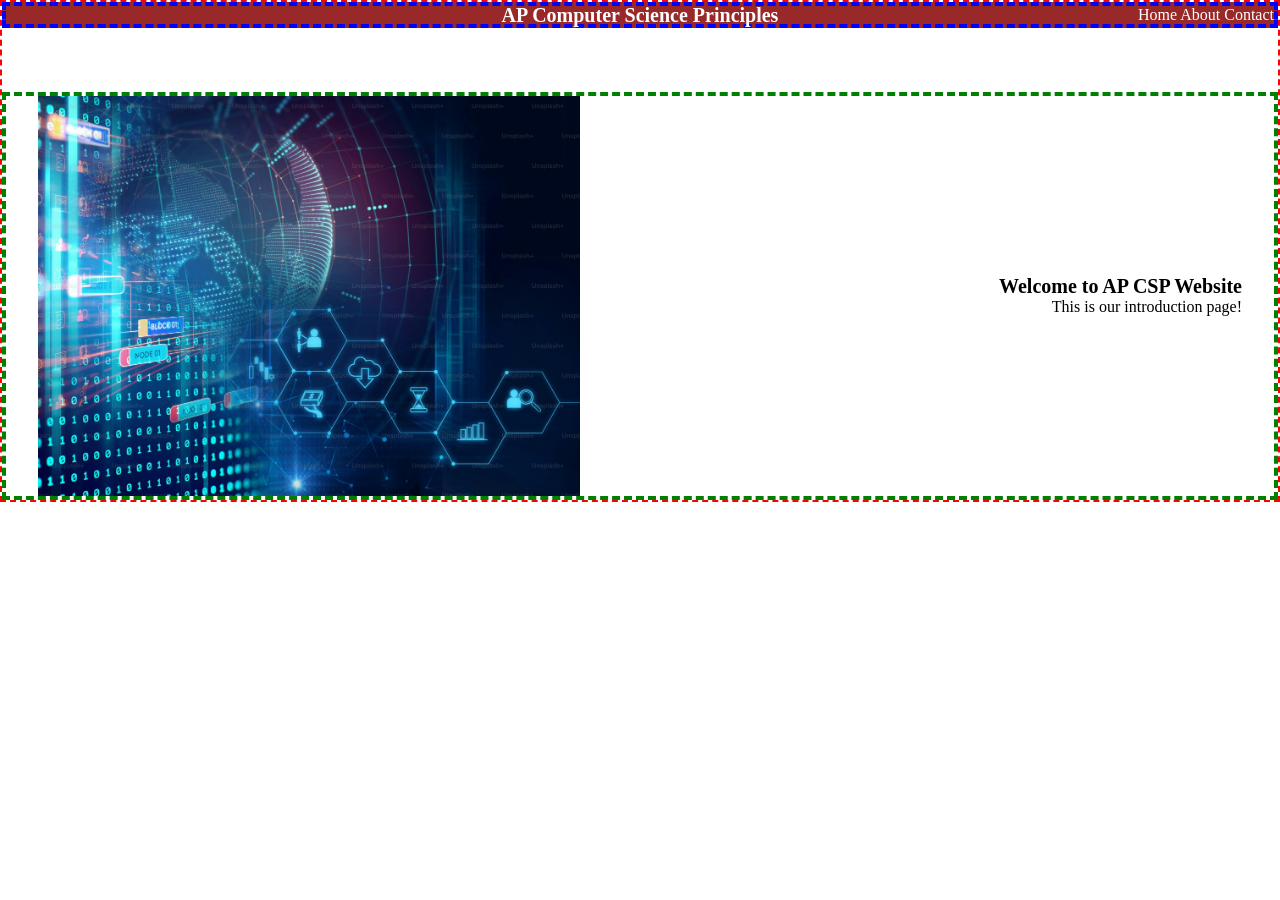
<file: index.html>
<!DOCTYPE html>
<html lang="en">

<head>
    <meta charset="UTF-8">
    <meta name="viewport" content="width=device-width, initial-scale=1.0">
    <title>Document</title>
    <link rel="stylesheet" href="styles.css">
</head>

<body>
    <div class="container">
        <div class="menu">
           <h1 class="menu-title">
                AP Computer Science Principles
           </h1>

            <nav>
                <a href="index.html">Home</a>
                <a href="about.html">About</a>
                <a href="">Contact</a>
            </nav>

        </div>

        <div class= "contents">
            <img src="image.png">
            <div class="intro-text">
                <h1>Welcome to AP CSP Website</h1>
                <p>This is our introduction page!</p>
            </div>
        </div>
    
    </div>
</body>

</html>
</file>
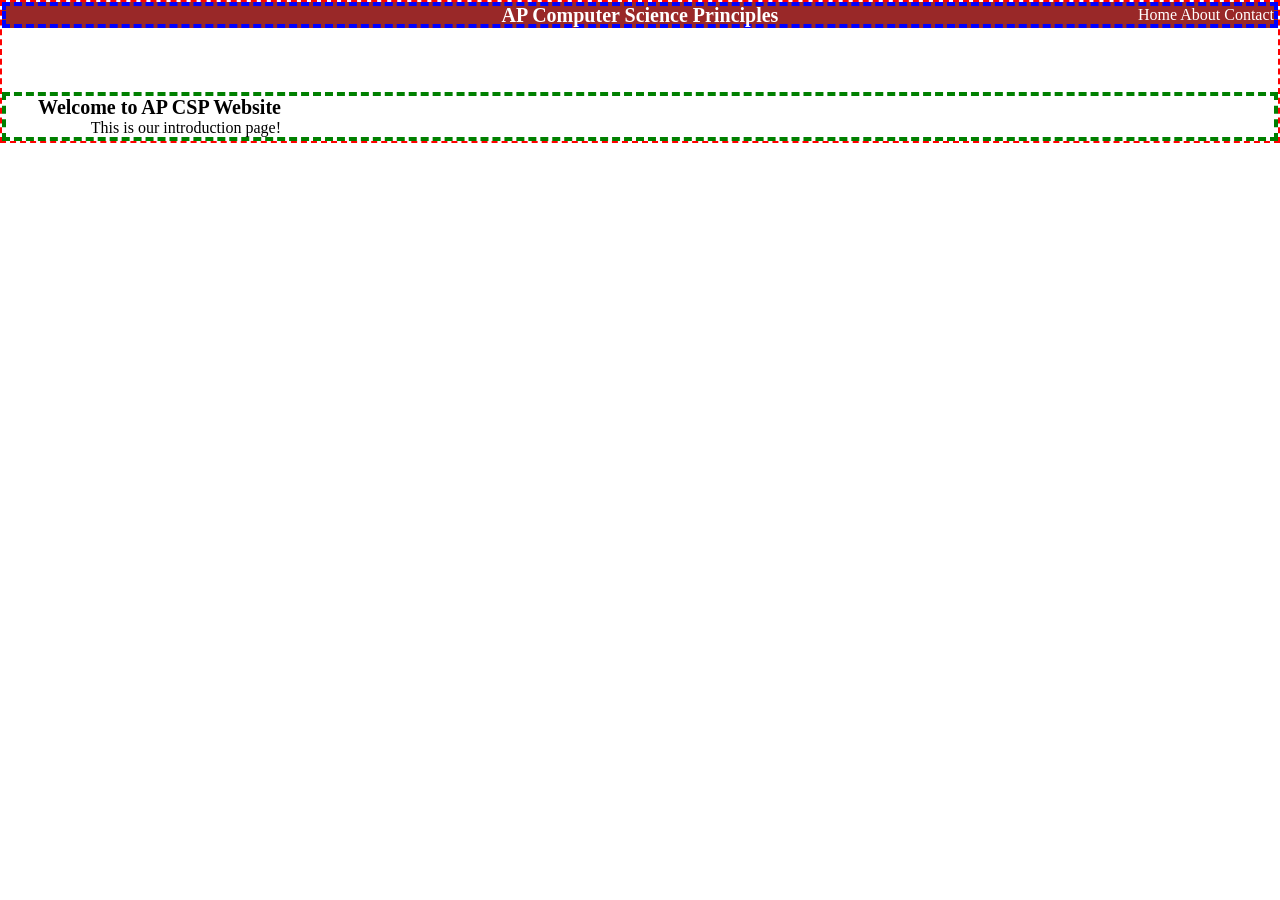
<file: about.html>
<!DOCTYPE html>
<html lang="en">

<head>
    <meta charset="UTF-8">
    <meta name="viewport" content="width=device-width, initial-scale=1.0">
    <title>Document</title>
    <link rel="stylesheet" href="styles.css">
</head>

<body>
    <div class="container">
        <div class="menu">
           <h1 class="menu-title">
                AP Computer Science Principles
           </h1>

            <nav>
                <a href="index.html">Home</a>
                <a href="about.html">About</a>
                <a href="">Contact</a>
            </nav>

        </div>

        <div class= "contents">

            <div class="intro-text">
                <h1>Welcome to AP CSP Website</h1>
                <p>This is our introduction page!</p>
            </div>
        </div>
    
    </div>
</body>

</html>
</file>
<file: styles.css>
* {
    margin: 0;
    padding: 0;
}

h1 {
    font-size: 20px;
}

.container {
    border: 2px dashed red;
}

@keyframes content-enter {
    from {
        opacity: 0;
        transform:translateY(12px);
    }
    to {
        opacity: 1;
        transform:translateY(0);
    }
}


.contents {
    border: 4px dashed green;
    display: flex;
    flex-direction: row;
    margin-top: 64px;
    align-items: center;
    justify-content: space-between;
    padding-right: 32px;
    padding-left: 32px;
    animation: content-enter 1200ms ease-out;
}

.contents img {
    width: 45%;
    height: auto;
}

.menu {
    color: white;
    border: 4px dashed blue;
    background-color: #992828;
    display: flex;
    flex-direction: row;
    justify-content: flex-end;
    align-items: center;
}

.menu-title {
    position: absolute;
    left: 50%;
    transform: translate(-50%);
}

.intro-text {
    text-align: right;
}

.menu a {
    color: white;
    text-decoration: none;
    transition: color 0.3s ease;
}

.menu a:hover {
    color: #ffa2a2;
}

.menu a:active {
    color: red;
}
</file>
